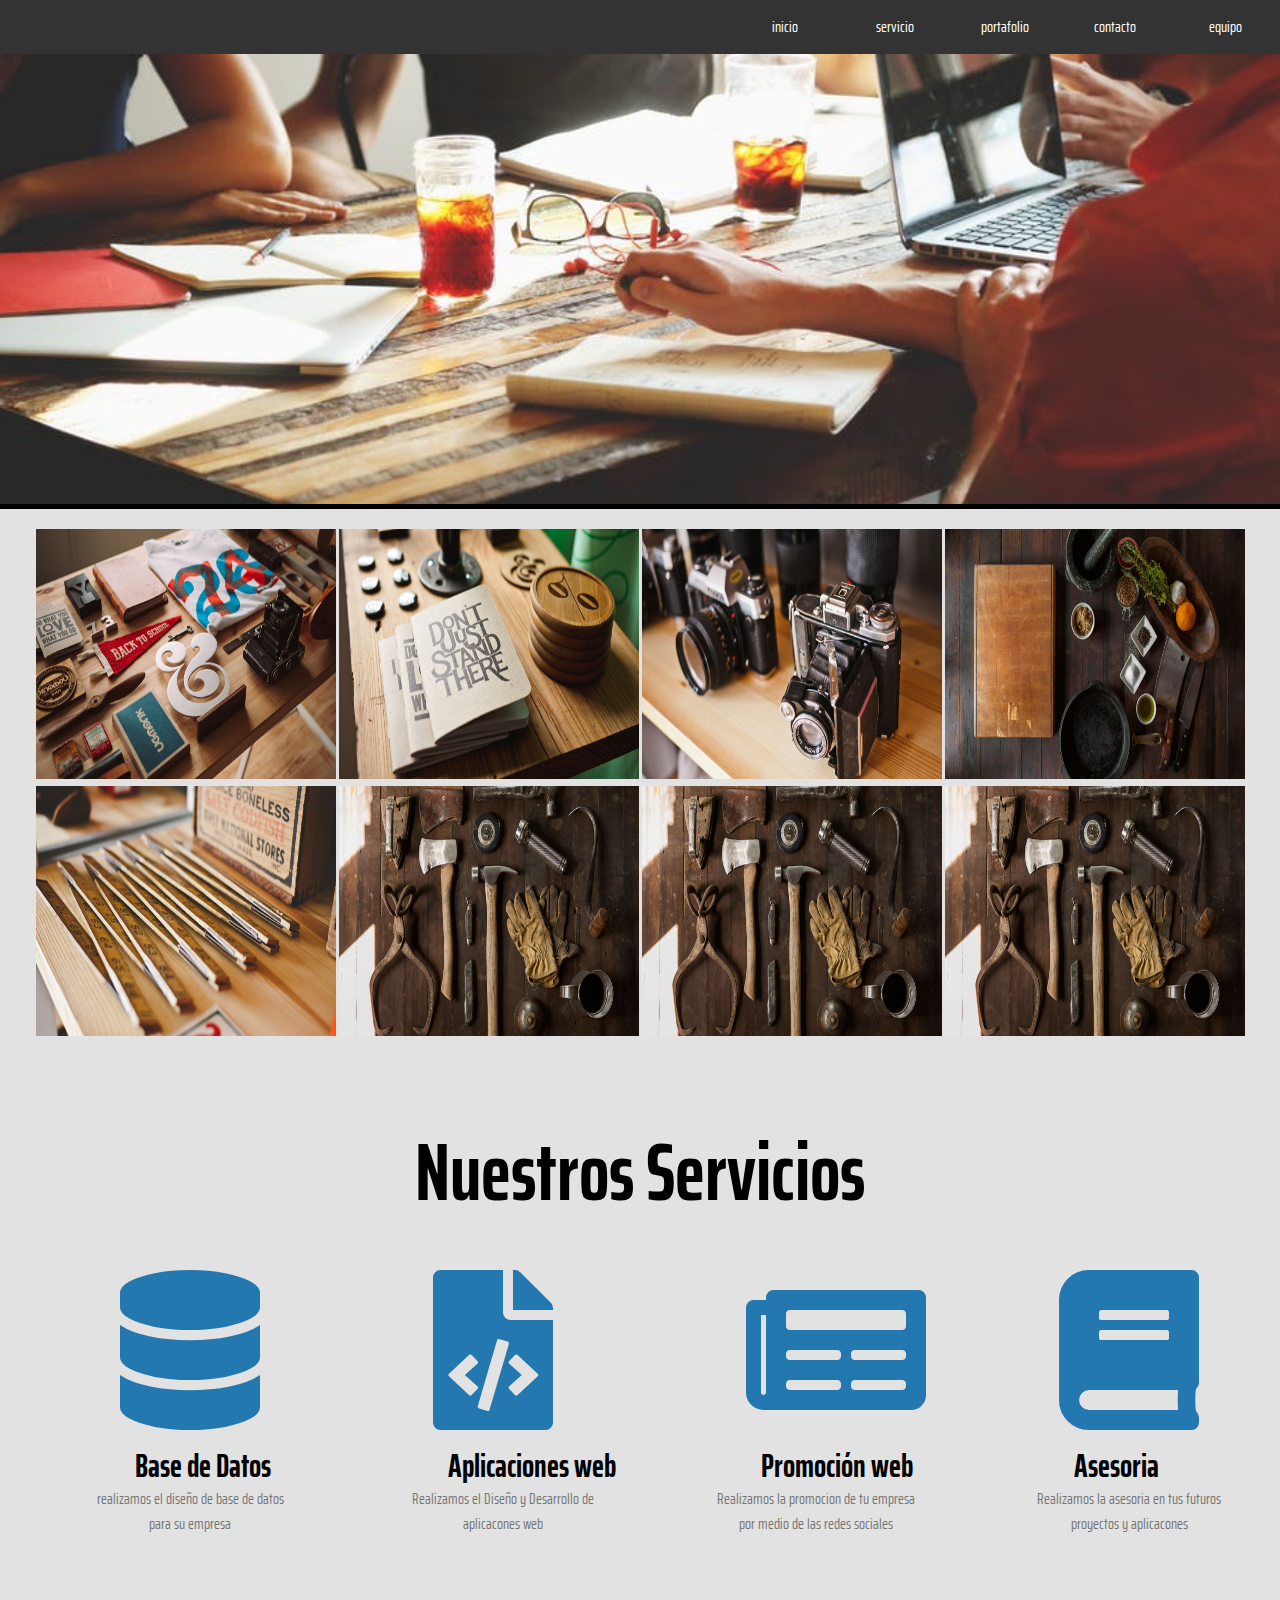
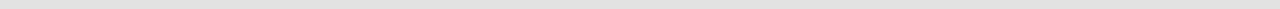
<file: index.html>
<!DOCTYPE html>
<html lang="es">
  <head>
    <meta charset="utf-8">
    <title>página de prueba</title>
    <link href="https://fonts.googleapis.com/css?family=Saira+Extra+Condensed" rel="stylesheet">
    <link rel="stylesheet" href="style.css">
    <link rel="stylesheet" href="fontawesome-free-5.0.6/web-fonts-with-css/css/fontawesome-all.min.css">
  </head>
  <body>
    <div class="header">
      <div class="logo">
        <div class="img-logo"></div>
        <ul class="menu">
          <li class="menu_item">
            <a href="index.html" class="menu_link">inicio</a>
          </li>
          <li class="menu_item">
            <a href="servicio.html" class="menu_link">servicio</a>
          </li>
          <li class="menu_item">
            <a href="somos.html" class="menu_link">portafolio</a>
          </li>
          <li class="menu_item">
            <a href="contactos.html" class="menu_link">contacto</a>
          </li>
          <li class="menu_item">
            <a href="equipo.html" class="menu_link">equipo</a>
          </li>
        </ul>
    </div>
  </div>

    <div class="main">
      <div class="image"></div>
      <div class="line"></div>
    </div>
    <!--portafolio-->
    <section class="seccion-portafolio">
      <div class="poster">
        <img src="img/1.jpg" alt="">
        <h1 class="caption">Nombre Producto1</h1>
        <p class="description">descripcion del producto
        donde se describe el producto y se puede dar mas
        detalles del mismo con una opcion para leer mas
        <a href="google">leer más</a></p>
      </div>

      <div class="poster">
        <img src="img/2.jpg" alt="">
        <h1 class="caption">Nombre Producto2</h1>
        <p class="description">descripcion del producto
        donde se describe el producto y se puede dar mas
        detalles del mismo con una opcion para leer mas
        <a href="google">leer más</a></p>
      </div>

      <div class="poster">
        <img src="img/3.jpg" alt="">
        <h1 class="caption">Nombre Producto3</h1>
        <p class="description">descripcion del producto
        donde se describe el producto y se puede dar mas
        detalles del mismo con una opcion para leer mas
        <a href="google">leer más</a></p>
      </div>

      <div class="poster">
        <img src="img/4.jpg" alt="">
        <h1 class="caption">Nombre Producto4</h1>
        <p class="description">descripcion del producto
        donde se describe el producto y se puede dar mas
        detalles del mismo con una opcion para leer mas
        <a href="google">leer más</a></p>
      </div>

      <div class="poster">
        <img src="img/5.jpg" alt="">
        <h1 class="caption">Nombre Producto5</h1>
        <p class="description">descripcion del producto
        donde se describe el producto y se puede dar mas
        detalles del mismo con una opcion para leer mas
        <a href="google">leer más</a></p>
      </div>

      <div class="poster">
        <img src="img/6.jpg" alt="">
        <h1 class="caption">Nombre Producto6</h1>
        <p class="description">descripcion del producto
        donde se describe el producto y se puede dar mas
        detalles del mismo con una opcion para leer mas
        <a href="google">leer más</a></p>
      </div>

      <div class="poster">
        <img src="img/6.jpg" alt="">
        <h1 class="caption">Nombre Producto7</h1>
        <p class="description">descripcion del producto
        donde se describe el producto y se puede dar mas
        detalles del mismo con una opcion para leer mas
        <a href="google">leer más</a></p>
      </div>

      <div class="poster">
        <img src="img/6.jpg" alt="">
        <h1 class="caption">Nombre Producto8</h1>
        <p class="description">descripcion del producto
        donde se describe el producto y se puede dar mas
        detalles del mismo con una opcion para leer mas
        <a href="google">leer más</a></p>
      </div>
    </section>


    <!--seccion servicios-->
    <section class="seccion-servicios">

      <h1 class="title-section">Nuestros Servicios</h1>

      <div class="service">
        <i class="fas fa-database fa-10x"></i><!--diseño de base de datos-->
        <h1 class="title-service">Base de Datos</h1>
        <p class="caption-service">realizamos el diseño de base de datos
        para su empresa</p>
      </div>

      <div class="service">
        <i class="fas fa-file-code fa-10x"></i><!--diseño y desarrollo de aplicaciones web-->
        <h1 class="title-service">Aplicaciones web</h1>
        <p class="caption-service">Realizamos el Diseño y Desarrollo de
        aplicacones web </p>
      </div>

      <div class="service">
        <i class="fas fa-newspaper fa-10x"></i><!--promocion en facebook-->
        <h1 class="title-service">Promoción web</h1>
        <p class="caption-service">Realizamos la promocion de tu empresa
        por medio de las redes sociales </p>
      </div>

      <div class="service">
        <i class="fas fa-book fa-10x"></i><!--asesoria en proyectos-->
        <h1 class="title-service">Asesoria</h1>
        <p class="caption-service">Realizamos la asesoria en tus futuros
        proyectos y aplicacones</p>
      </div>
    </section>

  </body>
</html>
</file>
<file: style.css>
body {
  background-color: #e2e2e2;
  margin: 0;
  font-family: 'Saira Extra Condensed', sans-serif
}

.menu {
  margin-top: 0;
  margin-bottom: 0;
  padding-left: 0;
  list-style: none;
  display: flex;
  background: #333;
  justify-content: flex-end;
}

.menu_item {
  flex-basis: 110px;
}

.menu_link {
  color: #fff;
  text-decoration: none;
  display: block;
  text-align: center;
  padding: .9em;
  background: #333;
  transition: 0.5s;
}

.menu_link:hover {
  background: #2378B0;
}

.image {
  width: 100%;
  height: 450px;
  background: url(img/asesoria.jpg) center / cover;
  position: relative;
}

.image::before {
  content:"Software Management & Development";
  background: rgba(0,0,0,.5);
  display: flex;
  width: 100%;
  height: 100%;
  left: 0;
  top: 0;
  position: absolute;
  text-align: center;
  align-items: top;
  font-size: 4em;
  justify-content: center;
  color: #2378B0;
  transform: scale(0.01);
  opacity: 0;
  transition: all 1s;
}

.image:hover::before {
  transform: scale(1);
  opacity: 1;
}

.line {
  width: 100%;
  height: 5px;
  background-color: #000;
}

.seccion-portafolio {

  width: 100%;
  height: 600px;
  position: relative;
  text-align: center;

}

.poster {
  position: relative;
  display: inline-flex;
  width: 300px;
  height: 250px;
  left: 0;
  top: 20px;
  overflow: hidden;
}

.poster img {
  width: 100%;
  display: block;
  margin: 0;
}

.caption {
  background: rgba(35,120,176,.5);
  width: 100%;
  position: absolute;
  color: #000;
  top: -47px;
  padding: 10px 0;
  text-align: center;
  margin: 0;
  opacity: 0;
  transition: all 2s;
}

.description {
  background: rgba(35,120,176,.5);
  width: 100%;
  height: 100%;
  position: absolute;
  color: #000;
  left: -300px;
  padding: 60px 10px 10px 0;
  text-align: center;
  margin: 0;
  justify-content: center;
  align-items: center;
  opacity: 0;
  transition: all 2s;
}

.poster:hover .caption {
  top: 0;
  opacity: 1;
  z-index: 10;
}

.poster:hover .description {
  left: 0;
  opacity: 1;
}

.seccion-servicios {
  width: 100%;
  height: 500px;
}

.title-section {
  text-align: center;
  font-size: 5em;
  margin: 0;
}

.service {

  position: relative;
  display: inline-block;
  left: 35px;
  top: 10px;
  margin: 5px;
  width: 300px;
  height: 300px;
}

i {

  align-items: center;
  color: rgba(35,120,176);
  position: absolute;
  left: 80px;
  top: 20px;
}

.title-service {
  color: rgb(0,0,0);
  position: absolute;
  left: 95px;
  top: 170px;
  text-align: center;

}

.caption-service {
  width: 200px;
  color: rgba(0,0,0,.5);
  position: absolute;
  left: 50px;
  top: 220px;
  text-align: center;
  justify-content: center;
  align-items: center;
}

/*ventana equipo*/

.equipo {
  width: 100%;
  height: 100vh;
  background: url(img/equipo.jpeg) center / cover ;
  position: relative;
}

.equipo::after {
  content:"";
  background: -moz-linear-gradient(left,rgba(0,0,0,.9) 30%,rgba(255,255,255,.0));
  display: block;
  width: 100%;
  height: 100%;
  left: 0;
  top: 0;
  text-align: center;
  align-items: top;
  z-index: 1;
}

.equipo-title {/*corregir error del display*/
  color: #fff;
  font-size: 5em;
  position: absolute;
  left: 70px;
  top: 30px;
}

.equipo-subtitle {
  display: inline-flex;
  color: #fff;
  width: 300px;
  height: 30px;
  left: 70px;
  top: 200px;
  text-align: left;
  position: absolute;
  transition: all 3s;
}

.equipo-description {
  color: #fff;
  display: inline-flex;
  width: 200px;
  height: 80px;
  left: 70px;
  top: 240px;
  text-align: left;
  position: absolute;
}

.equipo-subtitle1 {
  display: inline-flex;
  color: #fff;
  width: 400px;
  height: 30px;
  left: 70px;
  top: 330px;
  text-align: left;
  position: absolute;
  transition: all 3s;
}

.equipo-description1 {
  color: #fff;
  display: inline-flex;
  width: 200px;
  height: 80px;
  left: 70px;
  top: 370px;
  text-align: left;
  position: absolute;
}

.equipo-subtitle2 {
  display: inline-flex;
  color: #fff;
  width: 300px;
  height: 30px;
  left: 70px;
  top: 460px;
  text-align: left;
  position: absolute;
  transition: all 3s;
}

.equipo-description2 {
  color: #fff;
  display: inline-flex;
  width: 200px;
  height: 80px;
  left: 70px;
  top: 510px;
  text-align: left;
  position: absolute;
}

.icono > a {
  position: absolute;
  text-decoration: none;
  color: #fff;
  right: 50px;
  bottom: 20px;
}

.icono > a:hover {
  color: rgba(35,120,176,.5);
}
</file>
